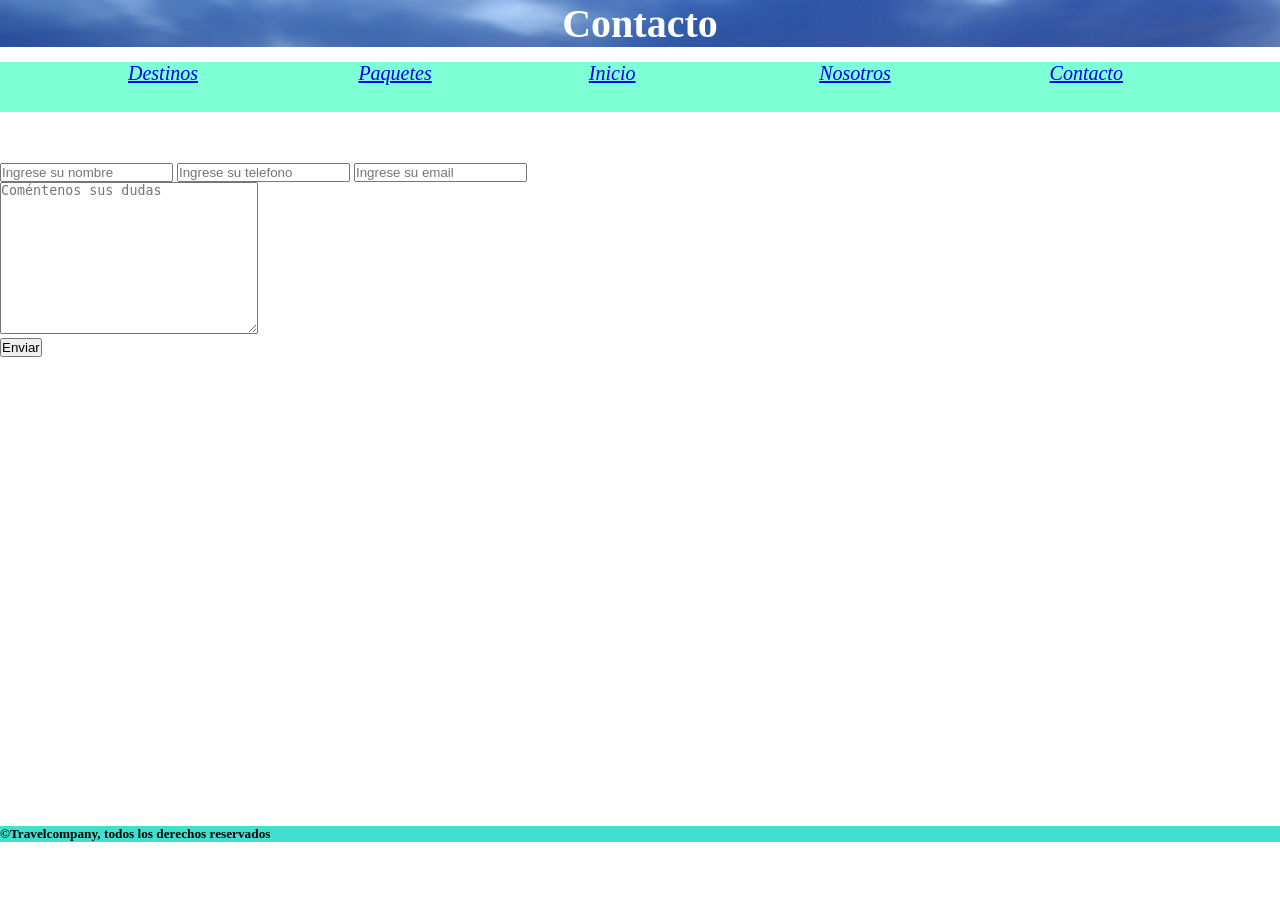
<file: pages/contacto.html>
<!DOCTYPE html>
<html lang="es">
<head>
    <meta charset="UTF-8">
    <meta http-equiv="X-UA-Compatible" content="IE=edge">
    <meta name="viewport" content="width=device-width, initial-scale=1.0">
    <link href="https://unpkg.com/aos@2.3.1/dist/aos.css" rel="stylesheet">
    <title>Contacto</title>
    <link rel="stylesheet" href="./assets/css/style.css">
</head>
<body class="contenido">
    <header class="encabezado">
        <h1>Contacto</h1>
    </header>
    <nav class="navbar">
        <ul>
            <li><a href="./destinos.html">Destinos</a></li>
            <li><a href="./Paquetes.html">Paquetes</a></li>
            <li><a href="./index.html">Inicio</a></li>
            <li><a href="./nosotros.html">Nosotros</a></li>
            <li><a href="./contacto.html">Contacto</a></li>
        </ul>        
    </nav>
    <div>
        <br><br>
    <main class="principal">
        <div class="datos">
        <form action="">
            <input type="text" name="Nombre" id="Nombre" placeholder="Ingrese su nombre" required>
            <input type="number" name="Telefono" id="Telefono" placeholder="Ingrese su telefono" required>
            <input type="email" name="Email" id="Email" placeholder="Ingrese su email">
            <br>
            <textarea name="Comentario" id="Comentario" placeholder="Coméntenos sus dudas" required cols="30" rows="10"></textarea>
            <br>
            <input type="submit" value="Enviar">
        </form>
        <iframe src="https://www.google.com/maps/embed?pb=!1m18!1m12!1m3!1d3272.0249418759036!2d-56.19812968488337!3d-34.90582358105208!2m3!1f0!2f0!3f0!3m2!1i1024!2i768!4f13.1!3m3!1m2!1s0x959f802c20c95667%3A0x28c9b5b72a4ef411!2sTraveller%20Viajes!5e0!3m2!1ses!2suy!4v1654025185673!5m2!1ses!2suy" width="600" height="450" style="border:0;" allowfullscreen="" loading="lazy" referrerpolicy="no-referrer-when-downgrade"></iframe>
    </div>
</main>
</div>
    <footer class="pie">
        <h5>©Travelcompany, todos los derechos reservados</h5>
    </footer>
    <script src="https://unpkg.com/aos@2.3.1/dist/aos.js"></script>
    <script>
        AOS.init();
      </script>
</body>
</html>
</file>
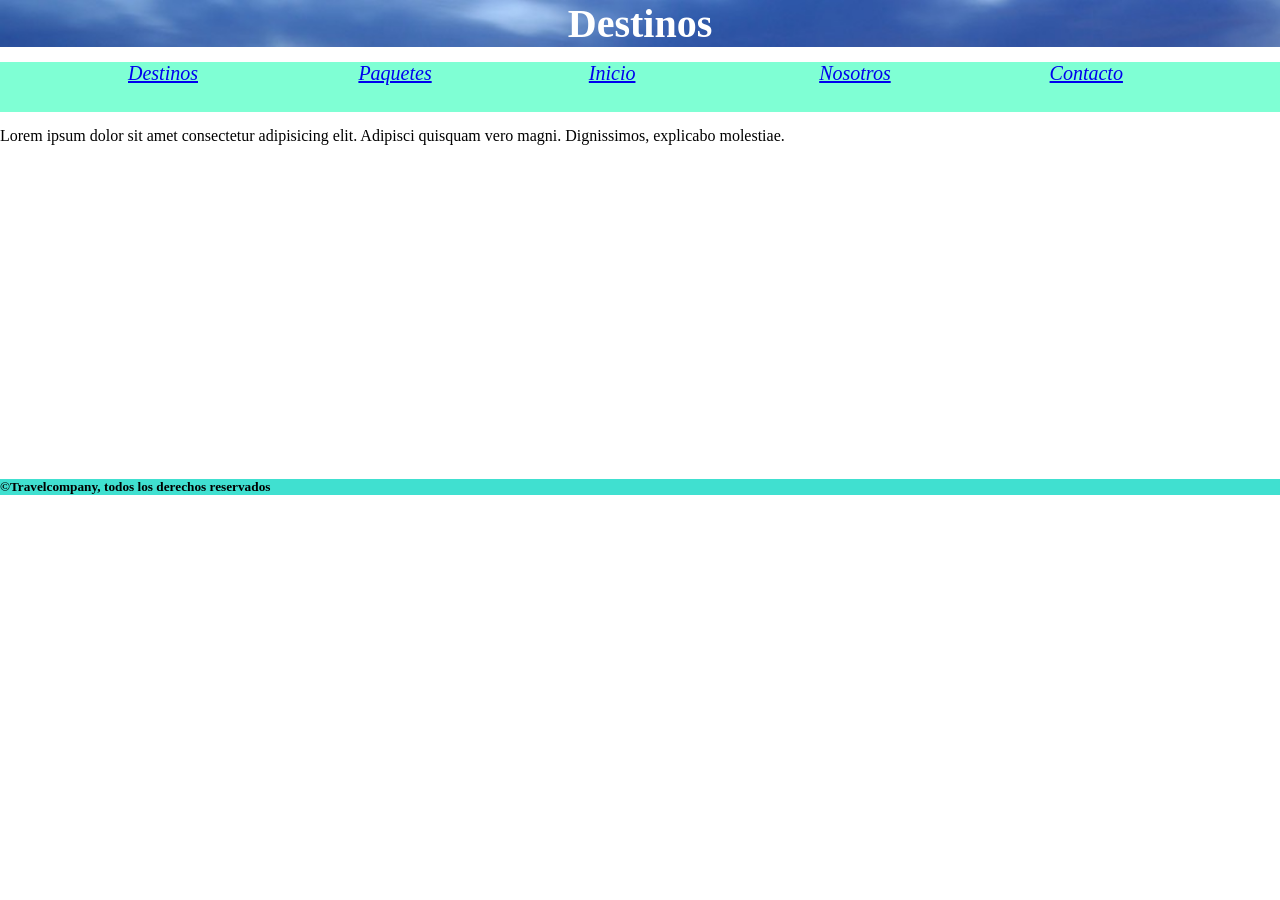
<file: pages/destinos.html>
<!DOCTYPE html>
<html lang="es">
<head>
    <meta charset="UTF-8">
    <meta http-equiv="X-UA-Compatible" content="IE=edge">
    <meta name="viewport" content="width=device-width, initial-scale=1.0">
    <link href="https://unpkg.com/aos@2.3.1/dist/aos.css" rel="stylesheet">
    <title>Destinos</title>
    <link rel="stylesheet" href="./assets/css/style.css">
</head>
<body class="contenido">
    <header class="encabezado">
        <h1>Destinos</h1>
    </header>
    <nav class="navbar">
        <nav class="navbar">
            <ul>
                <li><a href="./destinos.html">Destinos</a></li>
                <li><a href="./Paquetes.html">Paquetes</a></li>
                <li><a href="./index.html">Inicio</a></li>
                <li><a href="./nosotros.html">Nosotros</a></li>
                <li><a href="./contacto.html">Contacto</a></li>
            </ul>        
        </nav>
        <main>     
    </nav>
    <main class="principal">
        Lorem ipsum dolor sit amet consectetur adipisicing elit. Adipisci quisquam vero magni. Dignissimos, explicabo molestiae. 
        <div> 
            <iframe data-aos="flip-right" data-aos-duration="1000" width="560" height="315" src="https://www.youtube.com/embed/MtCBSx7TX_M" title="YouTube video player" frameborder="0" allow="accelerometer; autoplay; clipboard-write; encrypted-media; gyroscope; picture-in-picture" allowfullscreen></iframe>
            <iframe data-aos="flip-left" data-aos-duration="1000" width="560" height="315" src="https://www.youtube.com/embed/nK3-GEL5jCY" title="YouTube video player" frameborder="0" allow="accelerometer; autoplay; clipboard-write; encrypted-media; gyroscope; picture-in-picture" allowfullscreen></iframe>
        </div>
    </main>
    <footer class="pie">
        <h5>©Travelcompany, todos los derechos reservados</h5>
    </footer>
    <script src="https://unpkg.com/aos@2.3.1/dist/aos.js"></script>
    <script>
        AOS.init();
      </script>
</body>
</html>
</file>
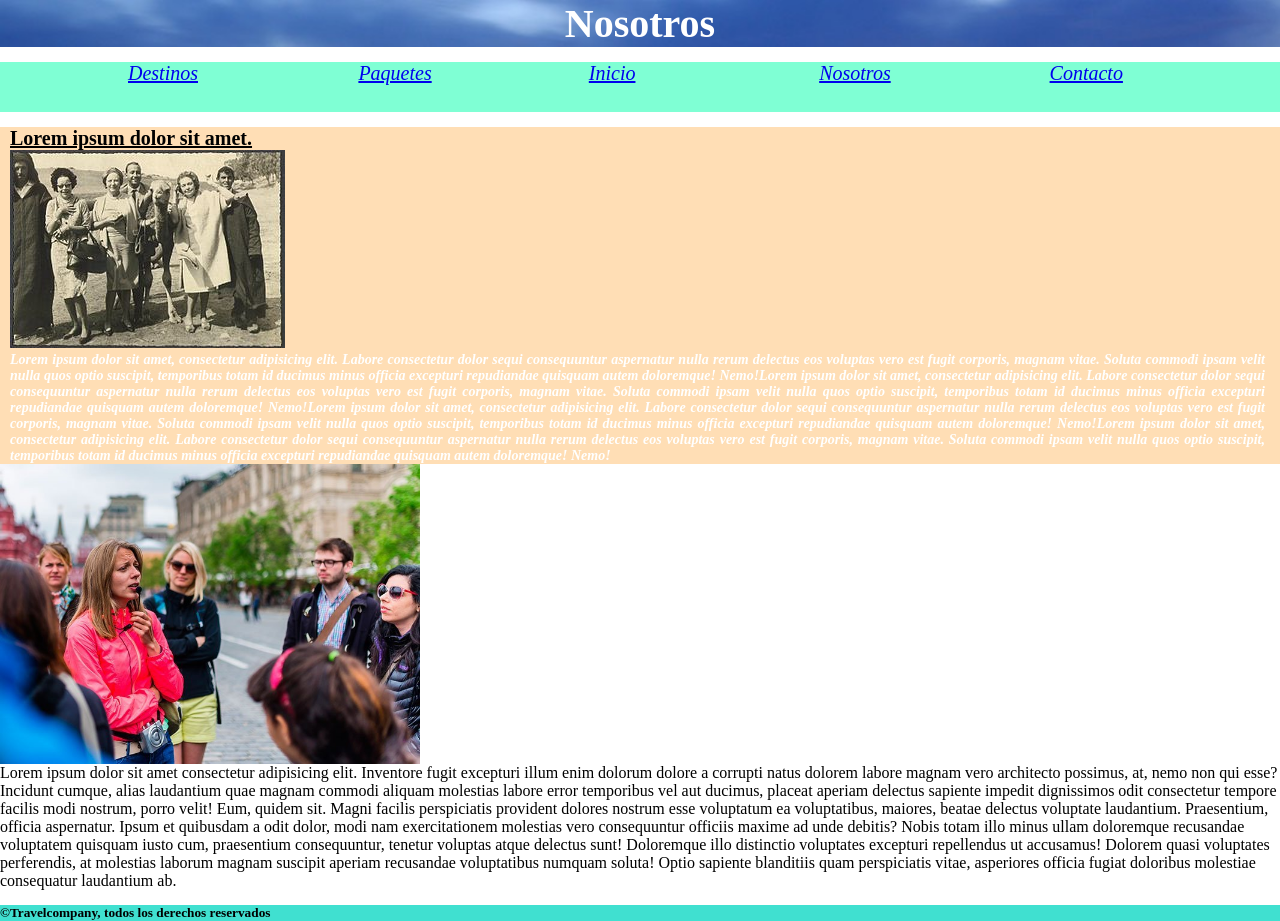
<file: pages/nosotros.html>
<!DOCTYPE html>
<html lang="es">
<head>
    <meta charset="UTF-8">
    <meta http-equiv="X-UA-Compatible" content="IE=edge">
    <meta name="viewport" content="width=device-width, initial-scale=1.0">
    <link href="https://unpkg.com/aos@2.3.1/dist/aos.css" rel="stylesheet">
    <title>Nosotros</title>
    <link rel="stylesheet" href="./assets/css/style.css">
</head>
<body class="contenido">
<header class="encabezado"> 
    <h1>Nosotros</h1>
</header> 
    <nav class="navbar">
        <ul>
            <li><a href="./destinos.html">Destinos</a></li>
            <li><a href="./Paquetes.html">Paquetes</a></li>
            <li><a href="./index.html">Inicio</a></li>
            <li><a href="./nosotros.html">Nosotros</a></li>
            <li><a href="./contacto.html">Contacto</a></li>
        </ul>        
    </nav>
    <main class="principal">
        <div class="info"> 
            <h3>Lorem ipsum dolor sit amet.</h3>
            <div></div>
            <img data-aos="flip-left"
            data-aos-easing="ease-out-cubic"
            data-aos-duration="1000"
            class="img" src="./assets/img/CamelVistors.jpg" alt="">
            <div></div>
            <p><h5>Lorem ipsum dolor sit amet, consectetur adipisicing elit. Labore consectetur dolor sequi consequuntur aspernatur nulla rerum delectus eos voluptas vero est fugit corporis, magnam vitae. Soluta commodi ipsam velit nulla quos optio suscipit, temporibus totam id ducimus minus officia excepturi repudiandae quisquam autem doloremque! Nemo!Lorem ipsum dolor sit amet, consectetur adipisicing elit. Labore consectetur dolor sequi consequuntur aspernatur nulla rerum delectus eos voluptas vero est fugit corporis, magnam vitae. Soluta commodi ipsam velit nulla quos optio suscipit, temporibus totam id ducimus minus officia excepturi repudiandae quisquam autem doloremque! Nemo!Lorem ipsum dolor sit amet, consectetur adipisicing elit. Labore consectetur dolor sequi consequuntur aspernatur nulla rerum delectus eos voluptas vero est fugit corporis, magnam vitae. Soluta commodi ipsam velit nulla quos optio suscipit, temporibus totam id ducimus minus officia excepturi repudiandae quisquam autem doloremque! Nemo!Lorem ipsum dolor sit amet, consectetur adipisicing elit. Labore consectetur dolor sequi consequuntur aspernatur nulla rerum delectus eos voluptas vero est fugit corporis, magnam vitae. Soluta commodi ipsam velit nulla quos optio suscipit, temporibus totam id ducimus minus officia excepturi repudiandae quisquam autem doloremque! Nemo!</h5></p>       
       </div>
       <div data-aos="zoom-in-right" data-aos-duration="1000" class="fondo"></div>
       <p>Lorem ipsum dolor sit amet consectetur adipisicing elit. Inventore fugit excepturi illum enim dolorum dolore a corrupti natus dolorem labore magnam vero architecto possimus, at, nemo non qui esse? Incidunt cumque, alias laudantium quae magnam commodi aliquam molestias labore error temporibus vel aut ducimus, placeat aperiam delectus sapiente impedit dignissimos odit consectetur tempore facilis modi nostrum, porro velit! Eum, quidem sit. Magni facilis perspiciatis provident dolores nostrum esse voluptatum ea voluptatibus, maiores, beatae delectus voluptate laudantium. Praesentium, officia aspernatur. Ipsum et quibusdam a odit dolor, modi nam exercitationem molestias vero consequuntur officiis maxime ad unde debitis? Nobis totam illo minus ullam doloremque recusandae voluptatem quisquam iusto cum, praesentium consequuntur, tenetur voluptas atque delectus sunt! Doloremque illo distinctio voluptates excepturi repellendus ut accusamus! Dolorem quasi voluptates perferendis, at molestias laborum magnam suscipit aperiam recusandae voluptatibus numquam soluta! Optio sapiente blanditiis quam perspiciatis vitae, asperiores officia fugiat doloribus molestiae consequatur laudantium ab.</p>
    </main> 
    <footer class="pie">
        <h5>©Travelcompany, todos los derechos reservados</h5>
    </footer>
    <script src="https://unpkg.com/aos@2.3.1/dist/aos.js"></script>
    <script>
        AOS.init();
      </script>
</html>
</file>
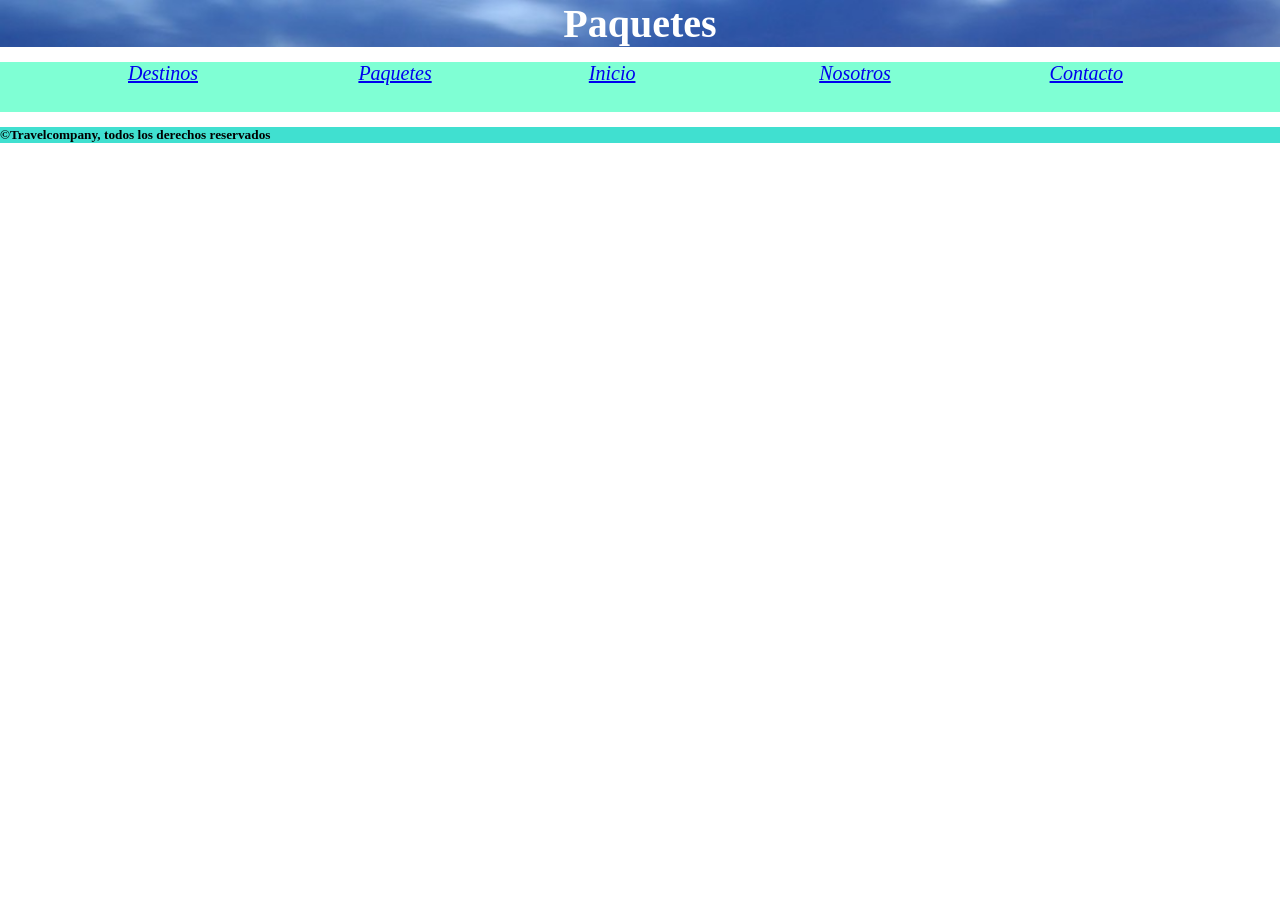
<file: pages/Paquetes.html>
<!DOCTYPE html>
<html lang="es">
<head>
    <meta charset="UTF-8">
    <meta http-equiv="X-UA-Compatible" content="IE=edge">
    <meta name="viewport" content="width=device-width, initial-scale=1.0">
    <link href="https://unpkg.com/aos@2.3.1/dist/aos.css" rel="stylesheet">
    <title>Paquetes</title>
    <link rel="stylesheet" href="./assets/css/style.css">
</head>
<body class="contenido">
<header class="encabezado">
    <h1>Paquetes</h1>
</header>
    <nav class="navbar">
        <ul>
            <li><a href="./destinos.html">Destinos</a></li>
            <li><a href="./Paquetes.html">Paquetes</a></li>
            <li><a href="./index.html">Inicio</a></li>
            <li><a href="./nosotros.html">Nosotros</a></li>
            <li><a href="./contacto.html">Contacto</a></li>
        </ul>        
    </nav>
    <main class="principal">
    <main>
    <footer class="pie">
        <h5>©Travelcompany, todos los derechos reservados</h5>
    </footer>
    <script src="https://unpkg.com/aos@2.3.1/dist/aos.js"></script>
    <script>
        AOS.init();
      </script>
</body>
</html>
</file>
<file: pages/assets/css/style.css>
*{
    margin: 0;
    padding: 0;
    box-sizing: border-box;
}
.contenido{
    display: grid;
    grid-template-columns: repeat(5,1fr);
    row-gap: 15px;
    column-gap: 10px;
    grid-template-rows: auto auto auto auto;
    grid-template-areas:   "header header header header header"
                           "nav    nav    nav    nav    nav"
                           "body   body   body   body   body "
                           "footer footer footer footer footer"
}
.encabezado{
    grid-area: header;
    background-image: url(../img/Montevideo.jpg);
    background-size: cover;
}
.principal{
    grid-area: body;
}
h1{
    color: rgb(255, 255, 255);
    text-align: center; 
    font-size: 40px;
}
.info h3{
    font-size: 20px;
    text-decoration: underline;
}
.info{
    background-color: rgba(255, 212, 159, 0.767);
    padding-left: 10px;
    padding-right: 15px;
    }
.info h5 {
    font-size: 14px;
    color: white;
    text-align: justify;
    font-style: oblique;
}
.fondo{
    width: 100%; 
    height: 300px;
    background-image: url(../img/Requisitos-guia-turistico.jpg);
    background-size: contain;
    background-repeat: no-repeat;
    }
.pie{
    grid-area: footer;
    background-color: turquoise;
}
.navbar{
    grid-area: nav;
    height: 50px;
    width: 100%;    
    background-color: aquamarine;
    position: sticky;     
}
.navbar ul{
    margin-left: 10%;
    list-style: none;
    display: grid;
    grid-template-columns: repeat(5,1fr) 
    }
.navbar ul li {
    font-size: 20px;
    font-style: italic;
}
</file>
